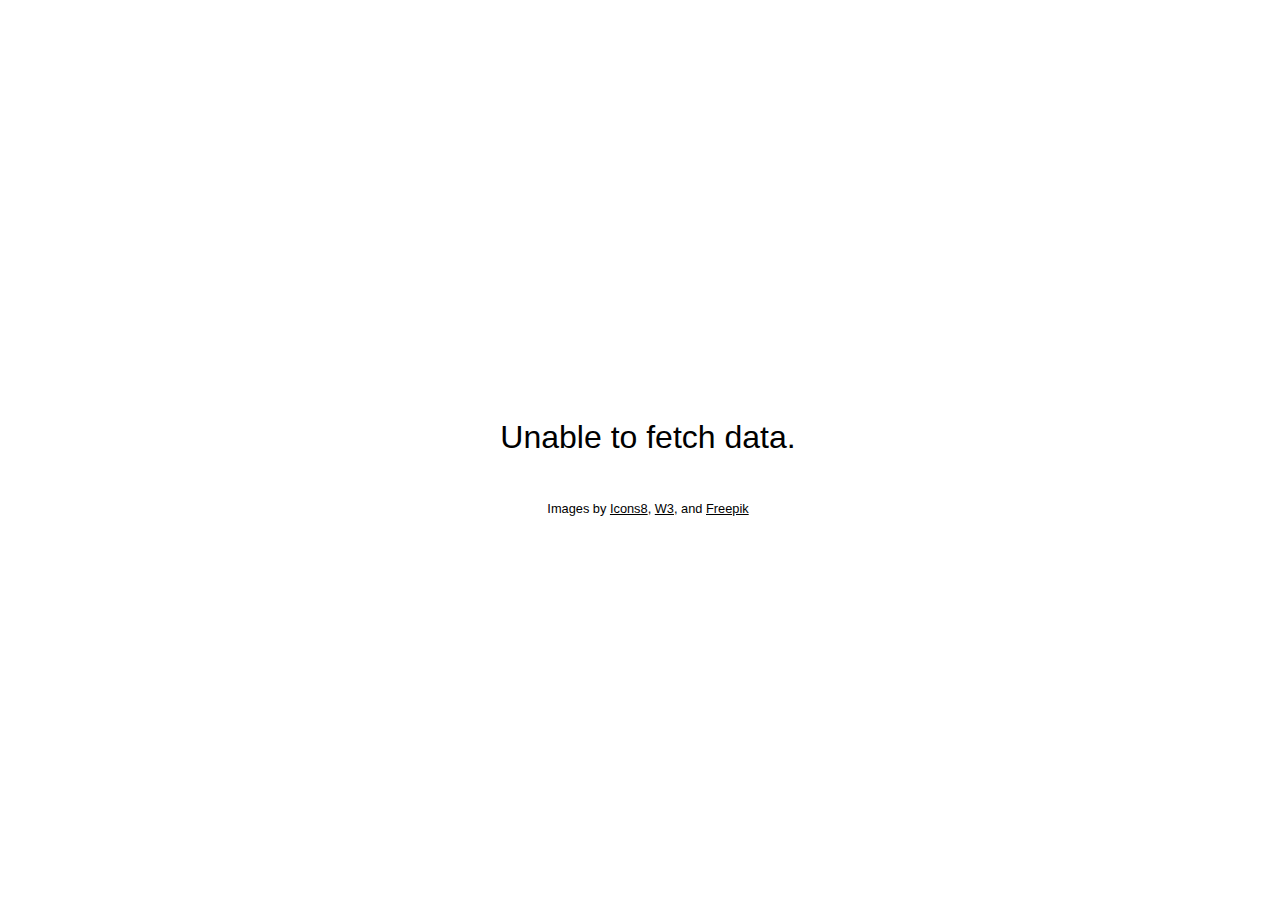
<file: index.html>
<!DOCTYPE html>
<html lang="en">
<head>
    <meta charset="UTF-8">
    <meta name="viewport" content="width=device-width, initial-scale=1.0">
    <title>Weather API</title>
    <link rel="stylesheet" href="https://fonts.googleapis.com/css2?family=Material+Symbols+Outlined:opsz,wght,FILL,GRAD@20..48,100..700,0..1,-50..200&icon_names=device_thermostat" />
    <link rel="stylesheet" href="styles.css">
</head>
<body>

    <div class="thermometer">
    </div>
    
    <footer>
        <p>Images by <a href="https://www.icons8.com" target="blank">Icons8</a>, <a href="https//https://www.w3schools.com/w3css/w3css_icons.asp" target="_blank">W3</a>, and <a href="https://www.freepik.com" target="_blank">Freepik</a></a></p>
    </footer>
    <script src="script.js"></script>
</body>
</html>
</file>
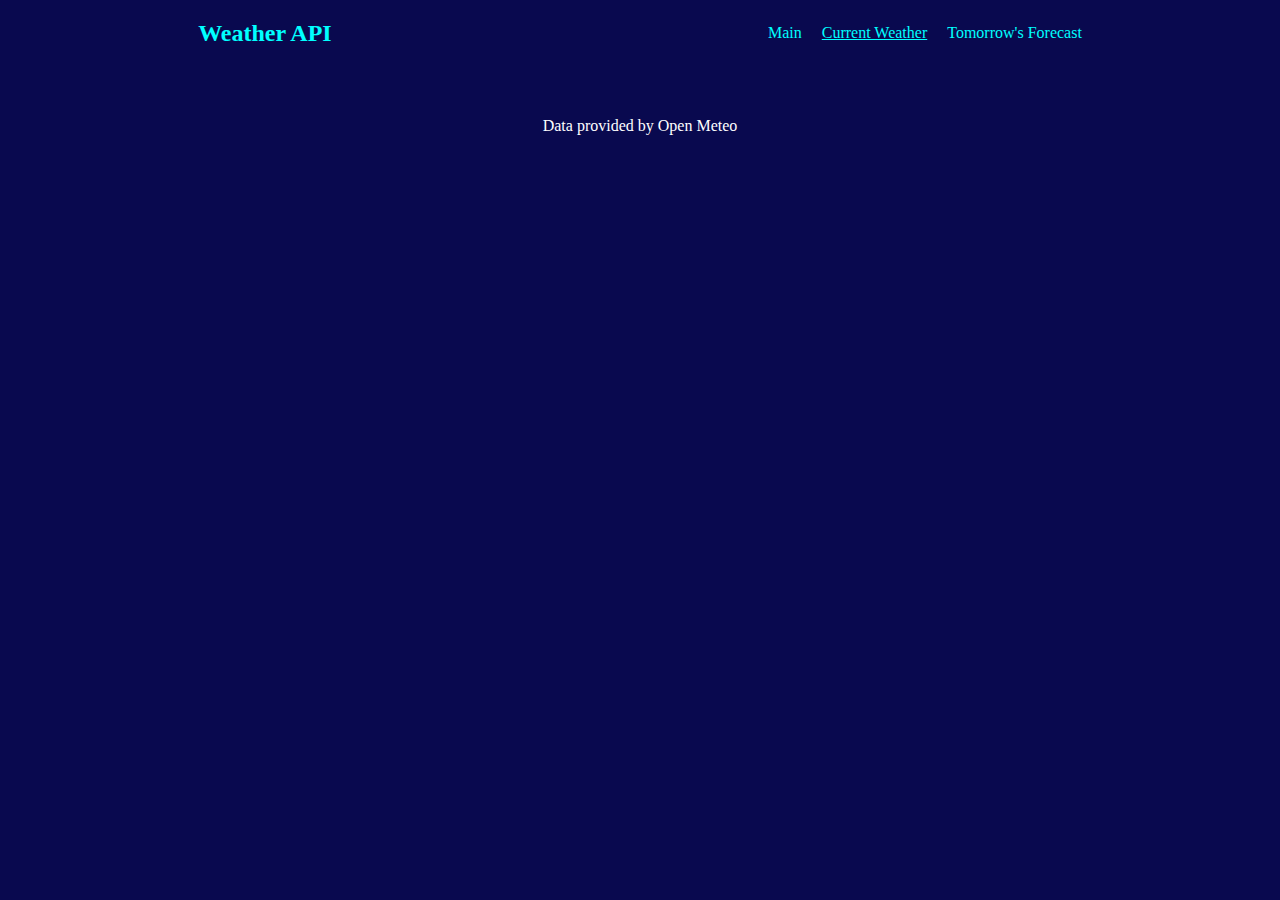
<file: current/current.html>
<!DOCTYPE html>
<html lang="en">
<head>
    <meta charset="UTF-8">
    <meta name="viewport" content="width=device-width, initial-scale=1.0">
    <title>Current Weather Information Open API</title>
    <link rel="preconnect" href="https://fonts.googleapis.com">
    <link rel="preconnect" href="https://fonts.gstatic.com" crossorigin>
    <link href="https://fonts.googleapis.com/css2?family=Gravitas+One&display=swap" rel="stylesheet">
    <link href="styles.css" rel="stylesheet">
</head>
<body>
    <div class="navbar" class="gravitas-one-regular">
        <h2>Weather API</h2>
        <ul>
            <li><a href="../index.html">Main</a></li>
            <li><a href="current.html" class="active">Current Weather</a></li>
            <li><a href="../tomorrow/tomorrow.html">Tomorrow's Forecast</a></li>
        </ul>
    </div>
    
    <div class="display-info-container">

    </div>

    <footer>Data provided by Open Meteo</footer>
    <script src="script.js"></script>
</body>
</html>
</file>
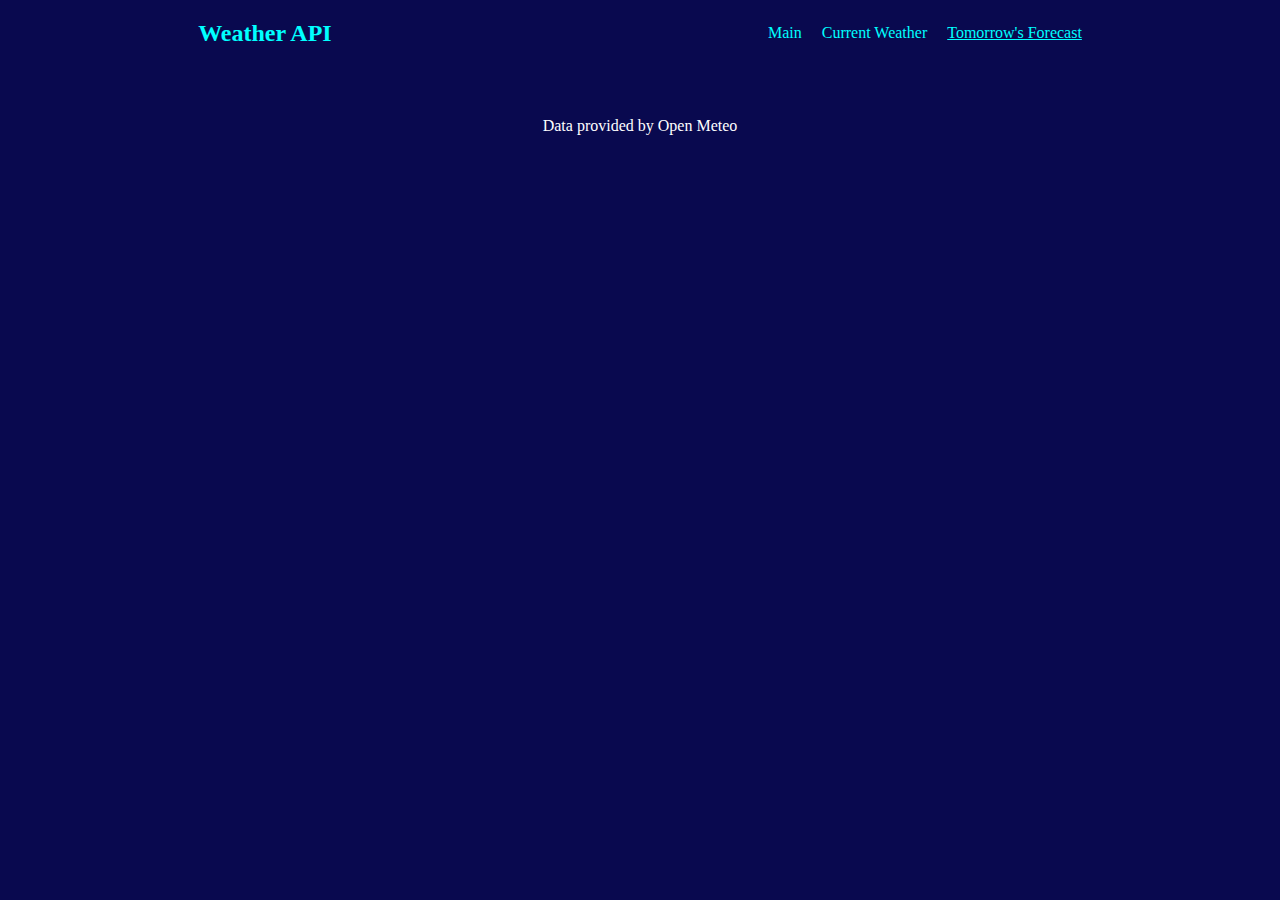
<file: tomorrow/tomorrow.html>
<!DOCTYPE html>
<html lang="en">
<head>
    <meta charset="UTF-8">
    <meta name="viewport" content="width=device-width, initial-scale=1.0">
    <title>Tomorrow's Forecast Open API</title>
    <link rel="preconnect" href="https://fonts.googleapis.com">
    <link rel="preconnect" href="https://fonts.gstatic.com" crossorigin>
    <link href="https://fonts.googleapis.com/css2?family=Gravitas+One&display=swap" rel="stylesheet">
    <link href="styles.css" rel="stylesheet">
</head>
<body>
    <div class="navbar" class="gravitas-one-regular">
        <h2>Weather API</h2>
        <ul>
            <li><a href="../index.html">Main</a></li>
            <li><a href="../current/current.html">Current Weather</a></li>
            <li><a href="tomorrow.html" class="active">Tomorrow's Forecast</a></li>
        </ul>
    </div>
    
    <div class="display-info-container">

    </div>

    <footer>Data provided by Open Meteo</footer>
    <script src="script.js"></script>
</body>
</html>
</file>
<file: styles.css>
.gravitas-one-regular {
  font-family: "Gravitas One", serif;
  font-weight: 400;
  font-style: normal;
}

body {
    height: 100vh;
    width: 100vw;
    display: flex;
    flex-direction: column;
    justify-content: center;
    align-items: center;
    font-family: Roboto, sans-serif;
}

body.day {
    background-image: url("images/daytime-sky.jpg");
    background-size: cover;
    background-repeat: no-repeat;
    background-position: center;
}

body.night {
    color: white;
    background-image: url("images/nightsky.jpg");
    background-size: cover;
    background-repeat: no-repeat;
    opacity: .8;
}

body.night a,
body.night p {
    color: white;
}

body.night .sunrise-sunset p {
    color: white;
}

.thermometer {
    display: flex;
    flex-direction: column;
    justify-content: center;
    align-items: center;
}

h1 {
    font-size: 1.2rem;
}

h2 {
    font-size: 1rem;
}

.description {
    font-size: 1rem;
}

.weather-icon {
    width: 100%;
    max-width: 80px;
}

/* sunrise-sunset dom */
.sunrise-sunset {
    display: flex;
    flex-direction: row;
    justify-content: center;
    align-items: center;
}

.sunrise-sunset p {
    font-size: 1rem;
}

.sunrise-sunset img {
    width: 100%;
    max-width: 40px;
    height: 100%;
    max-height: 40px;
}

.sunrise-sunset svg {
    width: 100%;
    max-width: 40px
}


footer p,
footer a {
    color: black;
    font-size: .8rem;
}

footer a:hover {
    font-size: 1rem;
}

/* ==========
media queries
========== */
@media (min-width: 500px){
    .description {
        font-size: 1rem;
    }

    .sunrise-sunset {
        border: 1px solid rgb(85, 92, 72);
        border-radius: 10px;
        box-shadow: 3px 3px 8px grey;
        display: grid;
        grid-template-columns: 150px 150px 150px;
        grid-template-rows: 100px 30px;
        place-items: center;
        padding: 50px 30px;
        background-color: rgba(255, 255, 255, .1);  
    }

    .sunrise-sunset img {
        width: 100%;
        max-width: 70px;
        height: 100%;
        max-height: 70px;
    }

    .sunrise-sunset svg {
        width: 100%;
        max-width: 70px;
    }

    .sunrise-sunset p {
        font-size: 1rem;
    }

    .sunrise-img {
        grid-column: 1 / 2;
        justify-content: center;
    }

    .sunset-img {
        grid-column: 2 / 3;
        grid-row: 1 / 2;
    }

    .wind-img {
        grid-column: 3 / 4;
        grid-row: 1 / 2;
    } 

    h1 {
        font-size: 2.5rem;
    }

    h2 {
        font-size: 2rem;
    }

    p {
        font-size: 2rem;
    }

}
</file>
<file: current/styles.css>
.gravitas-one-regular {
  font-family: "Gravitas One", serif;
  font-weight: 400;
  font-style: normal;
}

body {
    margin: 0;
    background-color: rgb(9, 9, 79);
    color: white;
}

.navbar {
    color: cyan;
    display: flex;
    flex-direction: row;
    justify-content: space-around;
    align-items: center;
}

.navbar ul {
    display: flex;
    gap: 20px;
}

.navbar a {
    text-decoration: none;
    color: cyan;
}

.navbar a:hover {
    font-size: 1.2rem;
    font-weight: bold;
}

.navbar li .active {
    text-decoration: underline;
}

.navbar li {
    list-style: none;
}

.display-info-container {
    width: 100%;
    max-width: 400px;
    margin: 0 auto;
    color: #D0F4FF;
    margin-top: 50px;
}

.display-info-container p {
    margin: 5px 0;
    line-height: 1.3;
}

footer {
    text-align: center;
    margin-top: 50px;
}
</file>
<file: tomorrow/styles.css>
.gravitas-one-regular {
  font-family: "Gravitas One", serif;
  font-weight: 400;
  font-style: normal;
}

body {
    margin: 0;
    background-color: rgb(9, 9, 79);
    color: white;
}

.navbar {
    color: cyan;
    display: flex;
    flex-direction: row;
    justify-content: space-around;
    align-items: center;
}

.navbar ul {
    display: flex;
    gap: 20px;
}

.navbar a {
    text-decoration: none;
    color: cyan;
}

.navbar a:hover {
    font-size: 1.2rem;
    font-weight: bold;
}

.navbar li .active {
    text-decoration: underline;
}

.navbar li {
    list-style: none;
}

.display-info-container {
    width: 100%;
    max-width: 400px;
    margin: 0 auto;
    color: #D0F4FF;
    margin-top: 50px;
}

.display-info-container p {
    margin: 5px 0;
    line-height: 1.3;
}

footer {
    text-align: center;
    margin-top: 50px;
}
</file>
